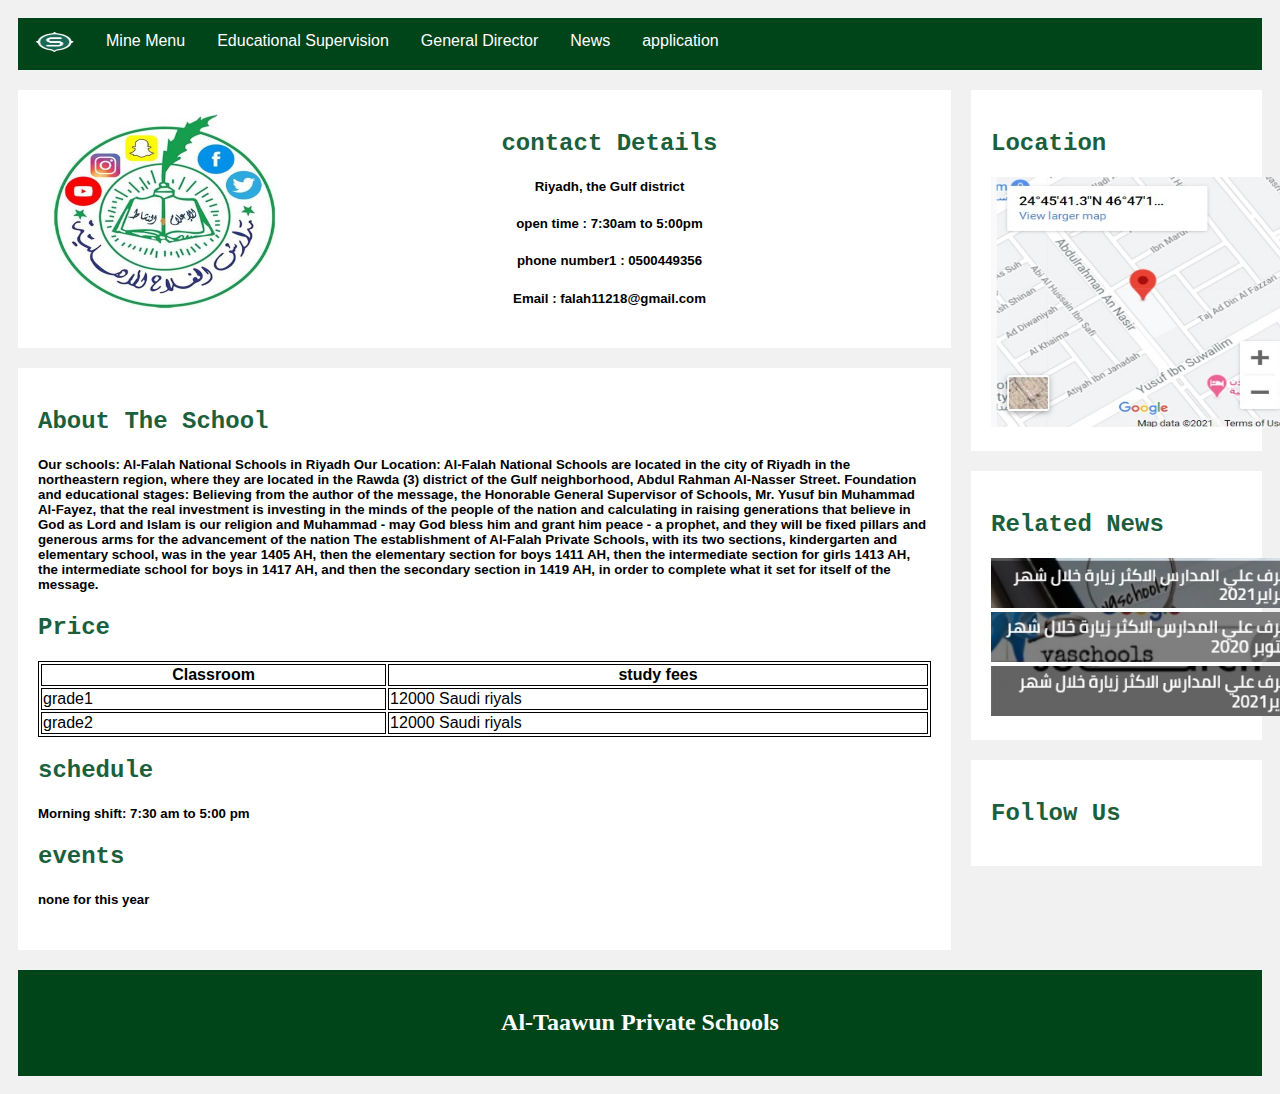
<file: index.html>
<!DOCTYPE html>
<html>
  <title>Al-Taawun Private Schools</title>
<head>
  <link rel="stylesheet" href="homepage.css" />
</head>
<body>


 
<div class="topnav" >
 
  <a><img href="#" src="images/logo-mini.png" width="40" height="20"></a>
  <a href="index.html" >Mine Menu</a>
  <a href="homepage3.html"  >Educational Supervision</a>
  <a href="homepage4.html"  >General Director</a>
  <a href="homepage2.html"  >News</a>
  <a href="homepage1.html"  >application</a>
</div>

<div class="row" >
  <div class="leftcolumn">
    <div class="card" >
      
      <img src="images/logo.jpg"  width="250" height="200" style="float: left;"> 
      <h2 style="text-align: center;">contact Details</h2>
      <h5 style="text-align: center;">Riyadh, the Gulf district</h5>
      <h5 style="text-align: center;">open time : 7:30am to 5:00pm</h5>
      <h5 style="text-align: center;">phone number1 : 0500449356</h5>
      <h5 style="text-align: center;">Email : falah11218@gmail.com</h5>
    </div>

    <div class="card">
      <h2 >About The School</h2>
      <h5>Our schools: Al-Falah National Schools in Riyadh

        Our Location:
        Al-Falah National Schools are located in the city of Riyadh in the northeastern region, where they are located in the Rawda (3) district of the Gulf neighborhood, Abdul Rahman Al-Nasser Street.
        Foundation and educational stages:
        Believing from the author of the message, the Honorable General Supervisor of Schools, Mr. Yusuf bin Muhammad Al-Fayez, that the real investment is investing in the minds of the people of the nation and calculating in raising generations that believe in God as Lord and Islam is our religion and Muhammad - may God bless him and grant him peace - a prophet, and they will be fixed pillars and generous arms for the advancement of the nation The establishment of Al-Falah Private Schools, with its two sections, kindergarten and elementary school, was in the year 1405 AH, then the elementary section for boys 1411 AH, then the intermediate section for girls 1413 AH, the intermediate school for boys in 1417 AH, and then the secondary section in 1419 AH, in order to complete what it set for itself of the message.
      </h5>
    
      <style>
        table, th, td {
          border: 1px solid black;
        }
        
        table {
          width: 100%;
        }
        </style>
        </head>
        <body>
          <h2>Price</h2>
        <table>
          <tr>
            <th>Classroom</th>
            <th>study fees</th>
          </tr>
          <tr>
            <td>grade1</td>
            <td>12000 Saudi riyals</td>
          </tr>
          <tr>
            <td>grade2</td>
            <td>12000 Saudi riyals</td>
          </tr>
        </table>
      <h2>schedule</h2>
      <h5>Morning shift: 7:30 am to 5:00 pm</h5>
      <h2>events</h2>
      <h5>none for this year</h5>
    </div>
  </div>
  <div class="rightcolumn">
    <div class="card">
      <h2>Location</h2>
      <img src="images/loction.jpg" width="300" height="250" >
    </div>
    <div class="card">
      <h2>Related News</h2>
      <div ><img src="images/n1.jpg" width="310" height="50" ></div>
      <div ><img src="images/n2.jpg" width="310" height="50" ></div>
      <div ><img src="images/n3.jpg" width="310" height="50" ></div>
    </div>
    <div class="card">
      <h2>Follow Us</h2>
      </div>
  </div>
</div>

<div class="footer">
  <h2 style="color: #ffffff; font-family: 'Times New Roman', Times, serif;">Al-Taawun Private Schools</h2>
</div>

</body>
</html>
</file>
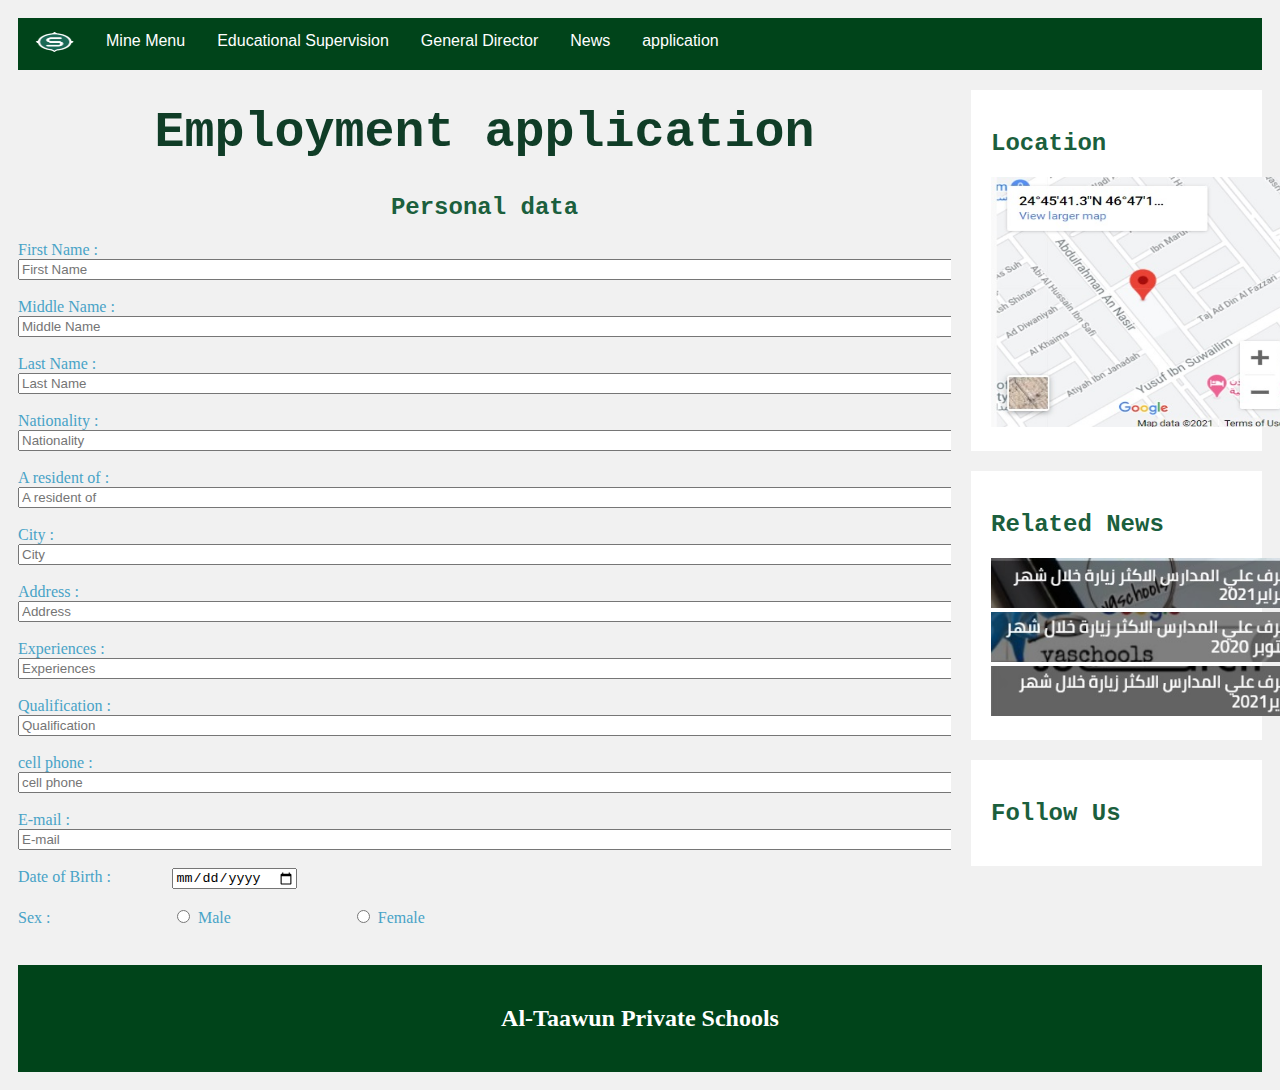
<file: homepage1.html>
<!DOCTYPE html>
<html>
<head>
    <link rel="stylesheet" href="homepage.css" />
    <script src="homepage.js"></script>
    <title>Al-Taawun Private Schools</title>
</head>
<body>


 
<div class="topnav" >
 
  <a><img href="#" src="images/logo-mini.png" width="40" height="20"></a>
  <a href="index.html" >Mine Menu</a>
  <a href="homepage3.html"  >Educational Supervision</a>
  <a href="homepage4.html"  >General Director</a>
  <a href="homepage2.html"  >News</a>
  <a href="homepage1.html"  >application</a>
</div>

<div class="row" >
  <div class="leftcolumn">
   
   

<body>
    <h1 style="text-align: center;">Employment application</h1>
    <h2 style="text-align: center;">Personal data</h2>
   <label>First Name :</label>  
    <input type="text" id="1" size="140" > <br><br>
    <label>Middle Name :</label>  
    <input type="text" id="2" size="140" > <br><br>
    <label>Last Name :</label>  
    <input type="text" id="3" size="140" > <br><br>
    <label>Nationality :</label>
    <input type="text" id="4" size="140" > <br><br>
    
     <label>A resident of :</label>
    <input type="text" id="5" size="140"> <br><br>
    <label>City :</label>
    <input type="text" id="6" size="140"> <br><br>
     <label>Address :</label>
    <input type="text" id="7" size="140"> <br><br>
    
     <label>Experiences :</label>
    <input type="text" id="8" size="140"> <br><br>
     <label>Qualification :</label>
    <input type="text" id="9" size="140"> <br><br>
    <label>cell phone :</label>
    <input type="text" id="10" size="140"> <br><br>
    <label>E-mail :</label>
    <input type="text" id="11" size="140"> <br><br>
    <label>Date of Birth :</label>
    <input type="date" id="date" name="date" > <br><br>
    <label for="gender">Sex :</label>
    <input type="radio" id="male" name="gender" value="male" >
    <label for="male">Male</label>
    <input type="radio" id="female" name="gender" value="female" >
    <label for="femal">Female</label><br><br>

  </div>
  <div class="rightcolumn">
    <div class="card">
      <h2>Location</h2>
      <img src="images/loction.jpg" width="300" height="250" >
    </div>
    <div class="card">
      <h2>Related News</h2>
      <div ><img src="images/n1.jpg" width="310" height="50" ></div>
      <div ><img src="images/n2.jpg" width="310" height="50" ></div>
      <div ><img src="images/n3.jpg" width="310" height="50" ></div>
    </div>
    <div class="card">
      <h2>Follow Us</h2>
      </div>
  </div>
</div>

<div class="footer">
  <h2 style="color: #ffffff; font-family: 'Times New Roman', Times, serif;">Al-Taawun Private Schools</h2>
</div>

</body>
</html>
</file>
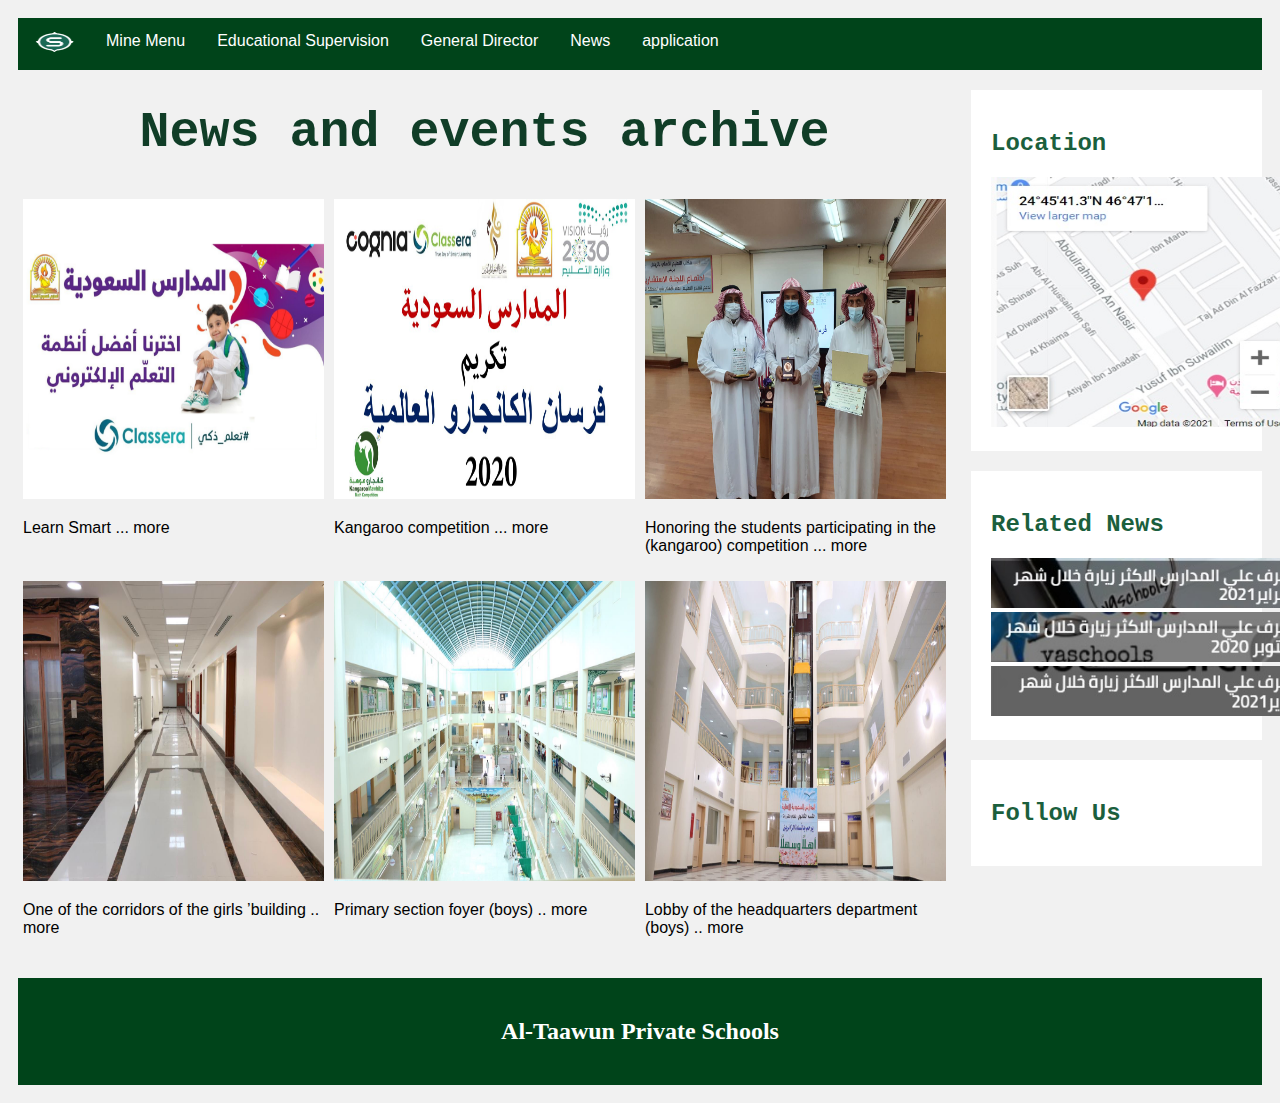
<file: homepage2.html>
<!DOCTYPE html>
<html>
<head>
    <link rel="stylesheet" href="homepage.css" />
    <title>Al-Taawun Private Schools</title>
</head>
<body>


 
<div class="topnav" >
 
  <a><img href="#" src="images/logo-mini.png" width="40" height="20"></a>
  <a href="index.html" >Mine Menu</a>
  <a href="homepage3.html"  >Educational Supervision</a>
  <a href="homepage4.html"  >General Director</a>
  <a href="homepage2.html"  >News</a>
  <a href="homepage1.html"  >application</a>
</div>

<div class="row" >
  <div class="leftcolumn">
   
   
<div >
    <div >
        <h1 style="text-align: center;">News and events archive</h1>
        <div class="column">
            <a><img href="#" src="images/imag1.jpg" width="400" height="300" style="width:100%"></a>
            <p>Learn Smart ... more</p>
        </div>
        <div class="column">
            <a><img href="#" src="images/imag2.jpg" width="400" height="300" style="width:100%"></a>
            <p>Kangaroo competition ... more</p>
        </div>
    
        <div class="column">
            <a><img href="#" src="images/imag3.jpg" width="400" height="300" style="width:100%"></a>
            <p>Honoring the students participating in the (kangaroo) competition ... more</p>
        </div>
        <div class="column">
            <a><img href="#" src="images/imag4.jpg" width="400" height="300" style="width:100%"></a>
            <p>One of the corridors of the girls ’building .. more</p>
        </div>
        <div class="column">
            <a><img href="#" src="images/imag5.jpg" width="400" height="300" style="width:100%"></a>
            <p>Primary section foyer (boys) .. more</p>
        </div>
        <div class="column">
            <a><img href="#" src="images/imag6.jpg" width="400" height="300" style="width:100%"></a>
            <p>Lobby of the headquarters department (boys) .. more
            </p>
        </div>
    </div>

</div>
   
    

  </div>
  <div class="rightcolumn">
    <div class="card">
      <h2>Location</h2>
      <img src="images/loction.jpg" width="300" height="250" >
    </div>
    <div class="card">
      <h2>Related News</h2>
      <div ><img src="images/n1.jpg" width="310" height="50" ></div>
      <div ><img src="images/n2.jpg" width="310" height="50" ></div>
      <div ><img src="images/n3.jpg" width="310" height="50" ></div>
    </div>
    <div class="card">
      <h2>Follow Us</h2>
      </div>
  </div>
</div>

<div class="footer">
  <h2 style="color: #ffffff; font-family: 'Times New Roman', Times, serif;">Al-Taawun Private Schools</h2>
</div>

</body>
</html>
</file>
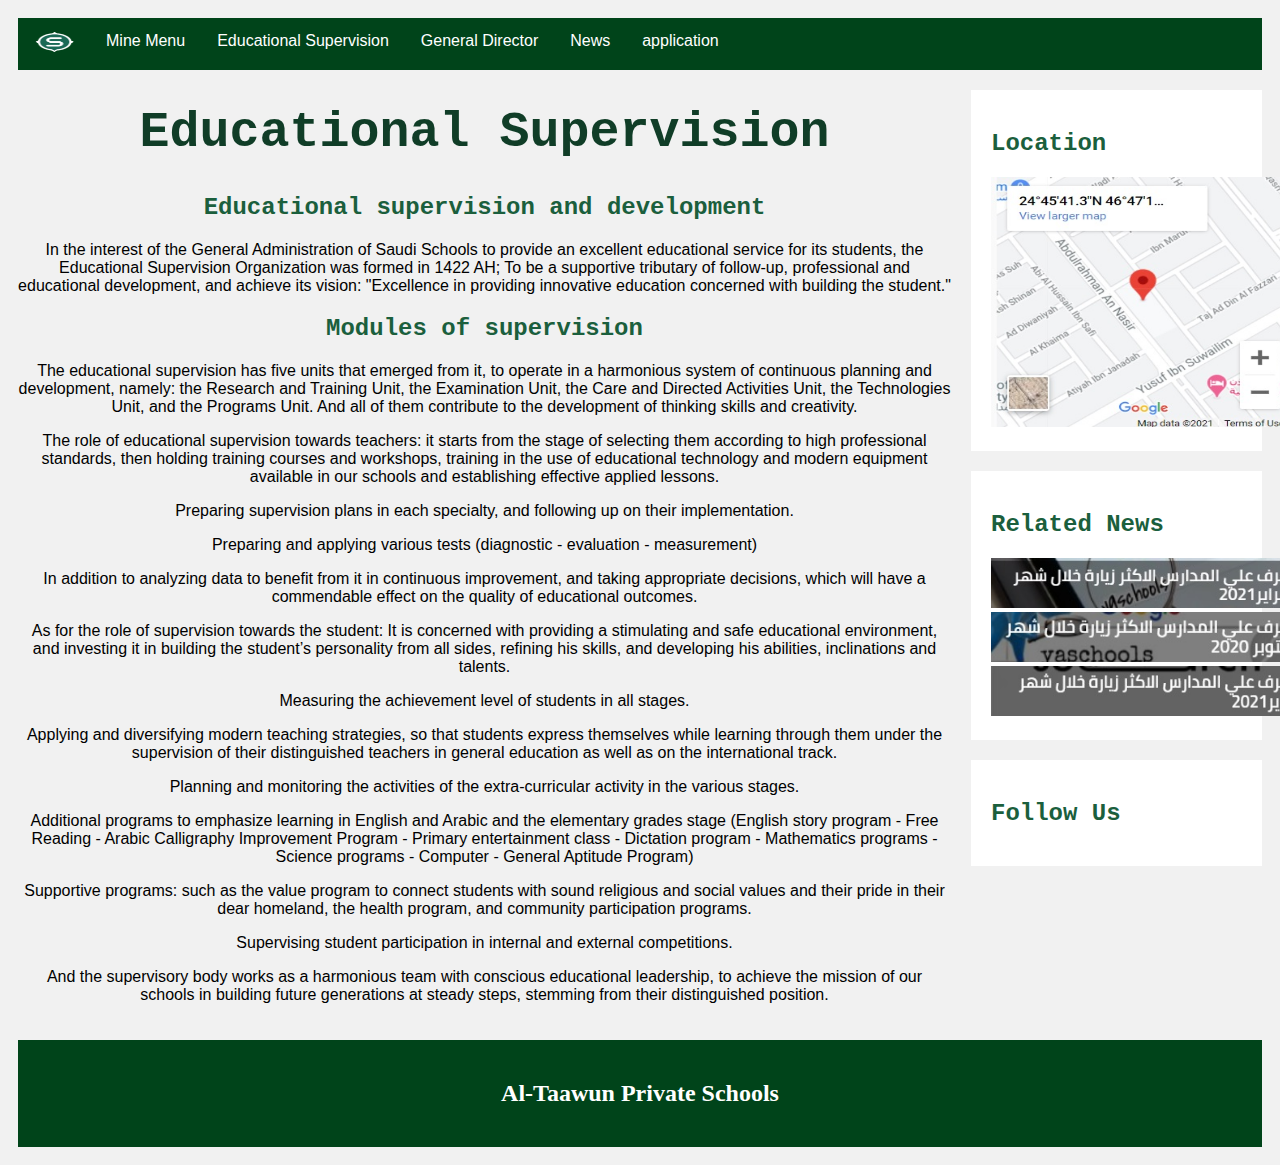
<file: homepage3.html>
<!DOCTYPE html>
<html>
<head>
    <link rel="stylesheet" href="homepage.css" />
    <title>Al-Taawun Private Schools</title>
</head>
<body>


 
<div class="topnav" >
 
  <a><img href="#" src="images/logo-mini.png" width="40" height="20"></a>
  <a href="index.html" >Mine Menu</a>
  <a href="homepage3.html"  >Educational Supervision</a>
  <a href="homepage4.html"  >General Director</a>
  <a href="homepage2.html"  >News</a>
  <a href="homepage1.html"  >application</a>
</div>

<div class="row" >
  <div class="leftcolumn">
   
   
<div >
   
        <h1 style="text-align: center;">Educational Supervision</h1>
         
        <h2 style="text-align: center;">Educational supervision and development</h2>
        <p style="text-align: center;">In the interest of the General Administration of Saudi Schools to provide an excellent educational service for its students, the Educational Supervision Organization was formed in 1422 AH; To be a supportive tributary of follow-up, professional and educational development, and achieve its vision: "Excellence in providing innovative education concerned with building the student."</p>
        <h2 style="text-align: center;">Modules of supervision</h2>
        <p style="text-align: center;">The educational supervision has five units that emerged from it, to operate in a harmonious system of continuous planning and development, namely: the Research and Training Unit, the Examination Unit, the Care and Directed Activities Unit, the Technologies Unit, and the Programs Unit. And all of them contribute to the development of thinking skills and creativity.</p>
        <p style="text-align: center;"> The role of educational supervision towards teachers: it starts from the stage of selecting them according to high professional standards, then holding training courses and workshops, training in the use of educational technology and modern equipment available in our schools and establishing effective applied lessons.</p>
        <p style="text-align: center;"> Preparing supervision plans in each specialty, and following up on their implementation.</p>
        <p style="text-align: center;"> Preparing and applying various tests (diagnostic - evaluation - measurement)</p>
        <p style="text-align: center;"> In addition to analyzing data to benefit from it in continuous improvement, and taking appropriate decisions, which will have a commendable effect on the quality of educational outcomes.</p>
        <p style="text-align: center;"> As for the role of supervision towards the student: It is concerned with providing a stimulating and safe educational environment, and investing it in building the student’s personality from all sides, refining his skills, and developing his abilities, inclinations and talents.</p>
        <p style="text-align: center;"> Measuring the achievement level of students in all stages.</p>
        <p style="text-align: center;"> Applying and diversifying modern teaching strategies, so that students express themselves while learning through them under the supervision of their distinguished teachers in general education as well as on the international track.</p>
        <p style="text-align: center;"> Planning and monitoring the activities of the extra-curricular activity in the various stages.</p>
        <p style="text-align: center;"> Additional programs to emphasize learning in English and Arabic and the elementary grades stage (English story program - Free Reading - Arabic Calligraphy Improvement Program - Primary entertainment class - Dictation program - Mathematics programs - Science programs - Computer - General Aptitude Program)</p>
        <p style="text-align: center;"> Supportive programs: such as the value program to connect students with sound religious and social values ​​and their pride in their dear homeland, the health program, and community participation programs.</p>
        <p style="text-align: center;"> Supervising student participation in internal and external competitions.</p>
        <p style="text-align: center;"> And the supervisory body works as a harmonious team with conscious educational leadership, to achieve the mission of our schools in building future generations at steady steps, stemming from their distinguished position.</p>
    
    

</div>
   
    

  </div>
  <div class="rightcolumn">
    <div class="card">
      <h2>Location</h2>
      <img src="images/loction.jpg" width="300" height="250" >
    </div>
    <div class="card">
      <h2>Related News</h2>
      <div ><img src="images/n1.jpg" width="310" height="50" ></div>
      <div ><img src="images/n2.jpg" width="310" height="50" ></div>
      <div ><img src="images/n3.jpg" width="310" height="50" ></div>
    </div>
    <div class="card">
      <h2>Follow Us</h2>
      </div>
  </div>
</div>

<div class="footer">
  <h2 style="color: #ffffff; font-family: 'Times New Roman', Times, serif;">Al-Taawun Private Schools</h2>
</div>

</body>
</html>
</file>
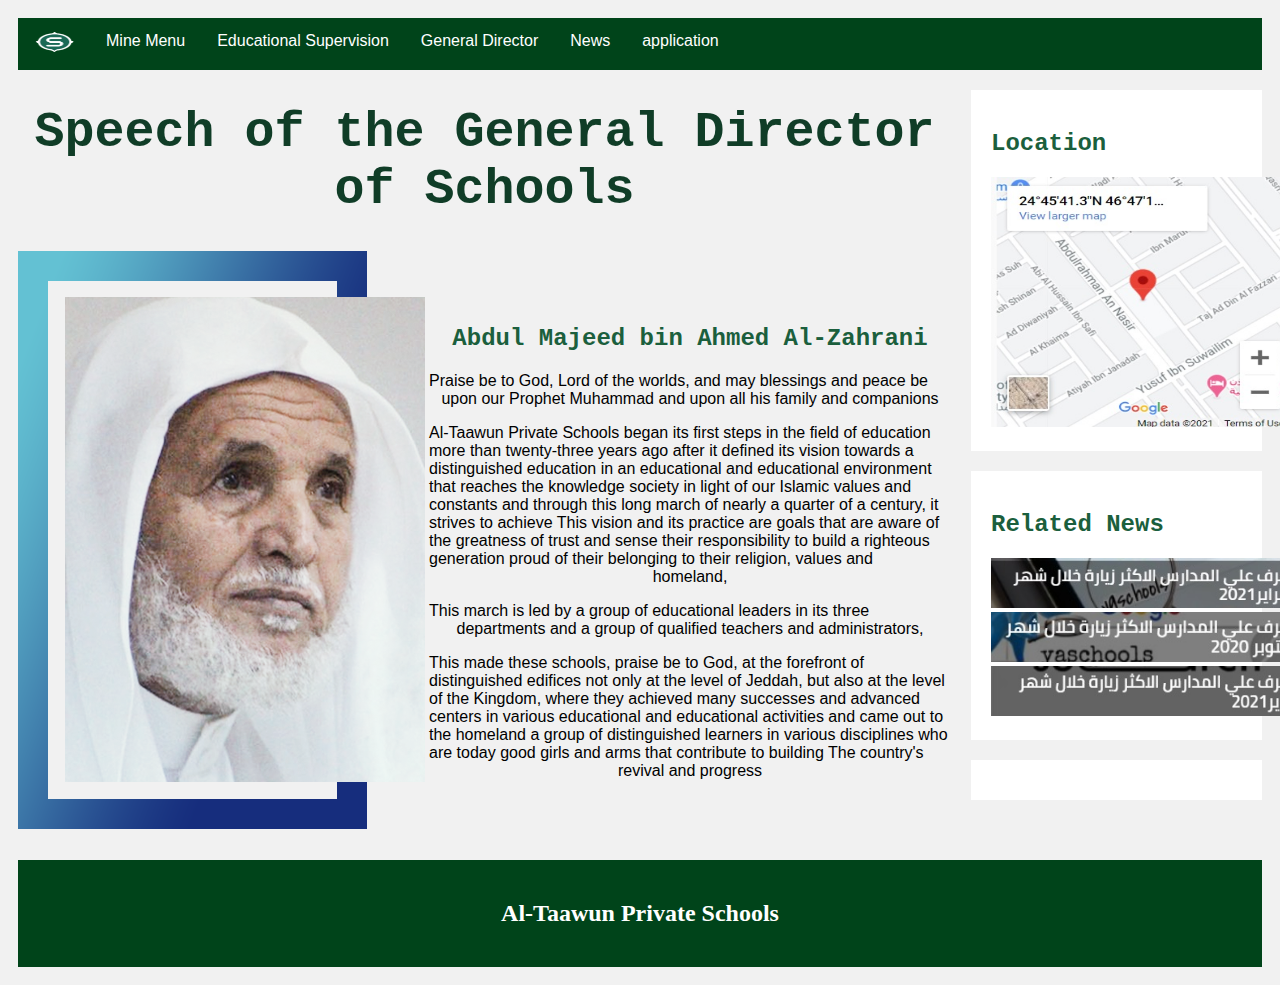
<file: homepage4.html>
<!DOCTYPE html>
<html>
<head>
    <link rel="stylesheet" href="homepage.css" />
    <title>Al-Taawun Private Schools</title>
</head>
<body>


 
<div class="topnav" >
 
  <a><img href="#" src="images/logo-mini.png" width="40" height="20"></a>
  <a href="index.html" >Mine Menu</a>
  <a href="homepage3.html"  >Educational Supervision</a>
  <a href="homepage4.html"  >General Director</a>
  <a href="homepage2.html"  >News</a>
  <a href="homepage1.html"  >application</a>
</div>

<div class="row" >
  <div class="leftcolumn">
   
   
<div >
   <h1 style="text-align: center;">Speech of the General Director of Schools</h1>
   
    <div >
        <img src="images/imag7.png" style="float:left" ><br><br><br>
        <h2 style="text-align-last: center;">Abdul Majeed bin Ahmed Al-Zahrani</h2>

        <p style="text-align-last: center;">Praise be to God, Lord of the worlds, and may blessings and peace be upon our Prophet Muhammad and upon all his family and companions </p>
        <p style="text-align-last: center;"> Al-Taawun Private Schools began its first steps in the field of education more than twenty-three years ago after it defined its vision towards a distinguished education in an educational and educational environment that reaches the knowledge society in light of our Islamic values ​​and constants and through this long march of nearly a quarter of a century, it strives to achieve This vision and its practice are goals that are aware of the greatness of trust and sense their responsibility to build a righteous generation proud of their belonging to their religion, values ​​and homeland,
        </p>
        <p style="text-align-last: center;">This march is led by a group of educational leaders in its three departments and a group of qualified teachers and administrators,
        </p>
        <p style="text-align-last: center;"> This made these schools, praise be to God, at the forefront of distinguished edifices not only at the level of Jeddah, but also at the level of the Kingdom, where they achieved many successes and advanced centers in various educational and educational activities and came out to the homeland a group of distinguished learners in various disciplines who are today good girls and arms that contribute to building The country's revival and progress
        </p>
        <p style="text-align-last: center;"></p>
        <p style="text-align-last: center;"></p>
        <p style="text-align-last: center;"></p>
        <p style="text-align-last: center;"></p>
        <p style="text-align-last: center;"></p>









    </div>

    

</div>
   
    

  </div>
  <div class="rightcolumn">
    <div class="card">
      <h2>Location</h2>
      <img src="images/loction.jpg" width="300" height="250" >
    </div>
    <div class="card">
      <h2>Related News</h2>
      <div ><img src="images/n1.jpg" width="310" height="50" ></div>
      <div ><img src="images/n2.jpg" width="310" height="50" ></div>
      <div ><img src="images/n3.jpg" width="310" height="50" ></div>
    </div>
    <div class="card">
      
    </div>
  </div>
</div>

<div class="footer">
  <h2 style="color: #ffffff; font-family: 'Times New Roman', Times, serif;">Al-Taawun Private Schools</h2>
</div>

</body>
</html>
</file>
<file: homepage.css>
* {
    box-sizing: border-box;
  }
  
  body {
    font-family: Arial;
    padding: 10px;
    background: #f1f1f1;
  }
  
  h1 {
    font-size: 50px;
    color:#103d27 ;
  font-family: 'Courier New', Courier, monospace;
  }
  
  h2 { 
  color:#1b5f3d ;
  font-family: 'Courier New', Courier, monospace;
  }
  h5 {
  font-family: 'Lucida Sans', 'Lucida Sans Regular', 'Lucida Grande', 'Lucida Sans Unicode', Geneva, Verdana, sans-serif;
  }
  
  
  .topnav {
    overflow: hidden;
    background-color: rgb(0, 68, 26);
  }
  .topnav a {
    float: left;
    display: block;
    color: #ffffff;
    text-align: center;
    padding: 14px 16px;
    text-decoration: none;
  }
  .topnav a:hover {
    background-color: #ddd;
    color: black;
  }
  
  .screen {
    .topnav a {
      float: none;
      width: 100%;
      color: honeydew;
    }
  }
  
  
  .leftcolumn {   
    float: left;
    width: 75%;
  }
  
  
  .rightcolumn {
    float: left;
    width: 25%;
    background-color: #f1f1f1;
    padding-left: 20px;
  }
  screen and (max-width: 800px) {
    .leftcolumn, .rightcolumn {   
      width: 100%;
      padding: 0;
    }
  }
  
  .card {
    
    background-color: white;
    padding: 20px;
    margin-top: 20px;
  }
  
  
  .row:after {
    
    content: "";
    display: table;
    clear: both;
  }
  
  
  .footer {
    padding: 20px;
    text-align: center;
    background: rgb(0, 68, 26);
    margin-top: 20px;
  }
  label{
        
    font-family: cursive ;
    width: 150px;
    display:inline-block;
    color: rgb(72, 163, 199);
    }
    .column {
      float: left;
      width: 33.33%;
      padding: 5px;
    }
</file>
